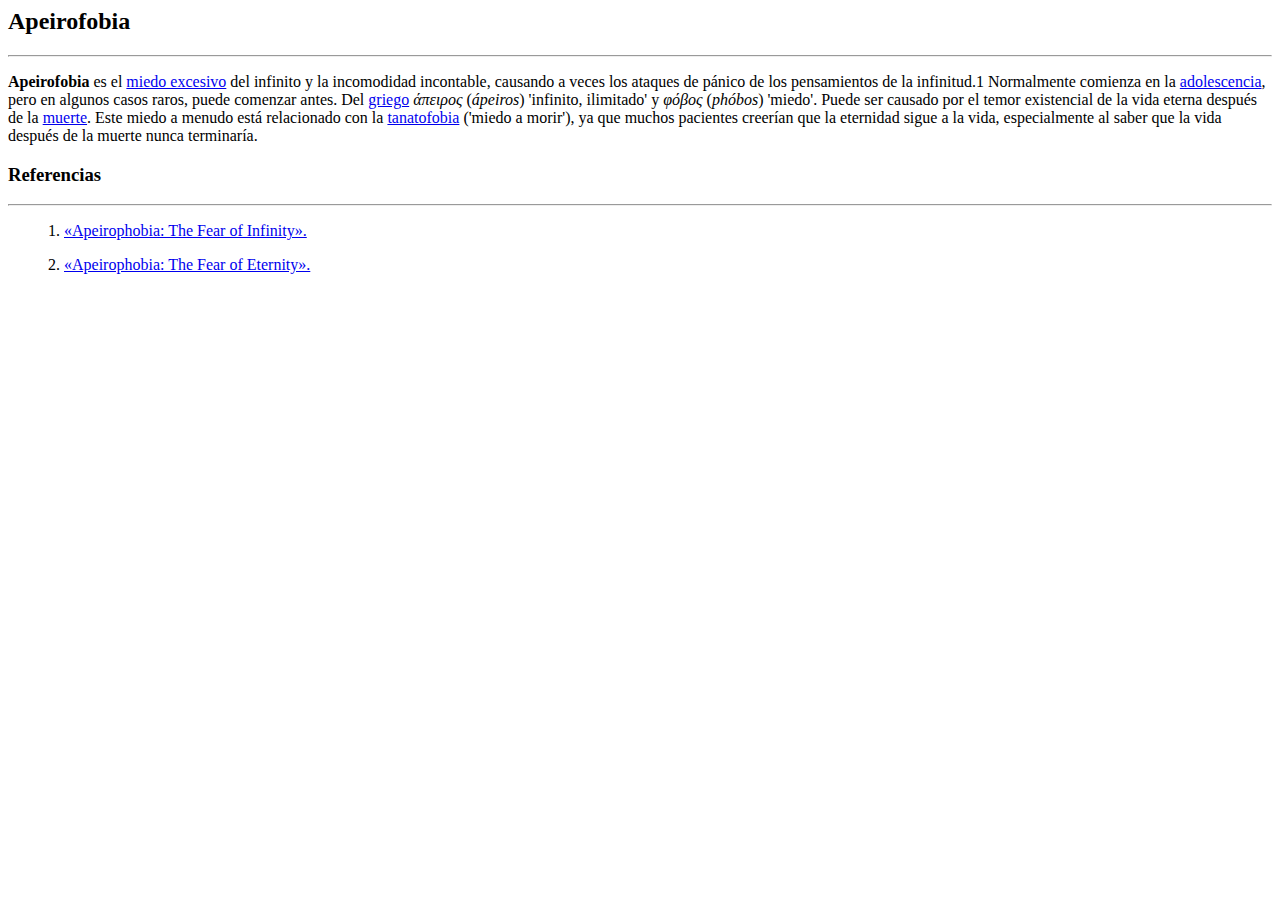
<file: tp-1/index.html>
<html>
    <head>
        <title>Apeirofobia - Wikipedia, la enciclopedia libre</title>
    </head>

       <h2>Apeirofobia</h2>
       <hr>

        <p style=><strong>Apeirofobia</strong> es el <a href="https://es.wikipedia.org/wiki/Fobia">miedo excesivo</a> del infinito y la incomodidad incontable, causando a veces los ataques de pánico de los pensamientos de la infinitud.1 Normalmente comienza en la <a href="https://es.wikipedia.org/wiki/Adolescencia">adolescencia</a>, pero en algunos casos raros, puede comenzar antes. Del <a href="https://es.wikipedia.org/wiki/Idioma_griego">griego</a> <i>άπειρος</i> (<em>ápeiros</em>) 'infinito, ilimitado' y <i>φόβος</i> (<em>phóbos</em>) 'miedo'. Puede ser causado por el temor existencial de la vida eterna después de la <a href="https://es.wikipedia.org/wiki/Muerte">muerte</a>. Este miedo a menudo está relacionado con la <a href="https://es.wikipedia.org/wiki/Tanatofobia">tanatofobia</a> ('miedo a morir'), ya que muchos pacientes creerían que la eternidad sigue a la vida, especialmente al saber que la vida después de la muerte nunca terminaría.</p>

        <h3>Referencias</h3>
        <hr>
        <ol>
            1. <a href="https://exploringyourmind.com/apeirophobia-fear-infinity/">«Apeirophobia: The Fear of Infinity».</a>
        </ol>
        <ol>
            2. <a href="https://www.theatlantic.com/science/archive/2016/09/apeirophobia-the-fear-of-eternity/498368/s">«Apeirophobia: The Fear of Eternity».</a>
        </ol>
</html>
</file>
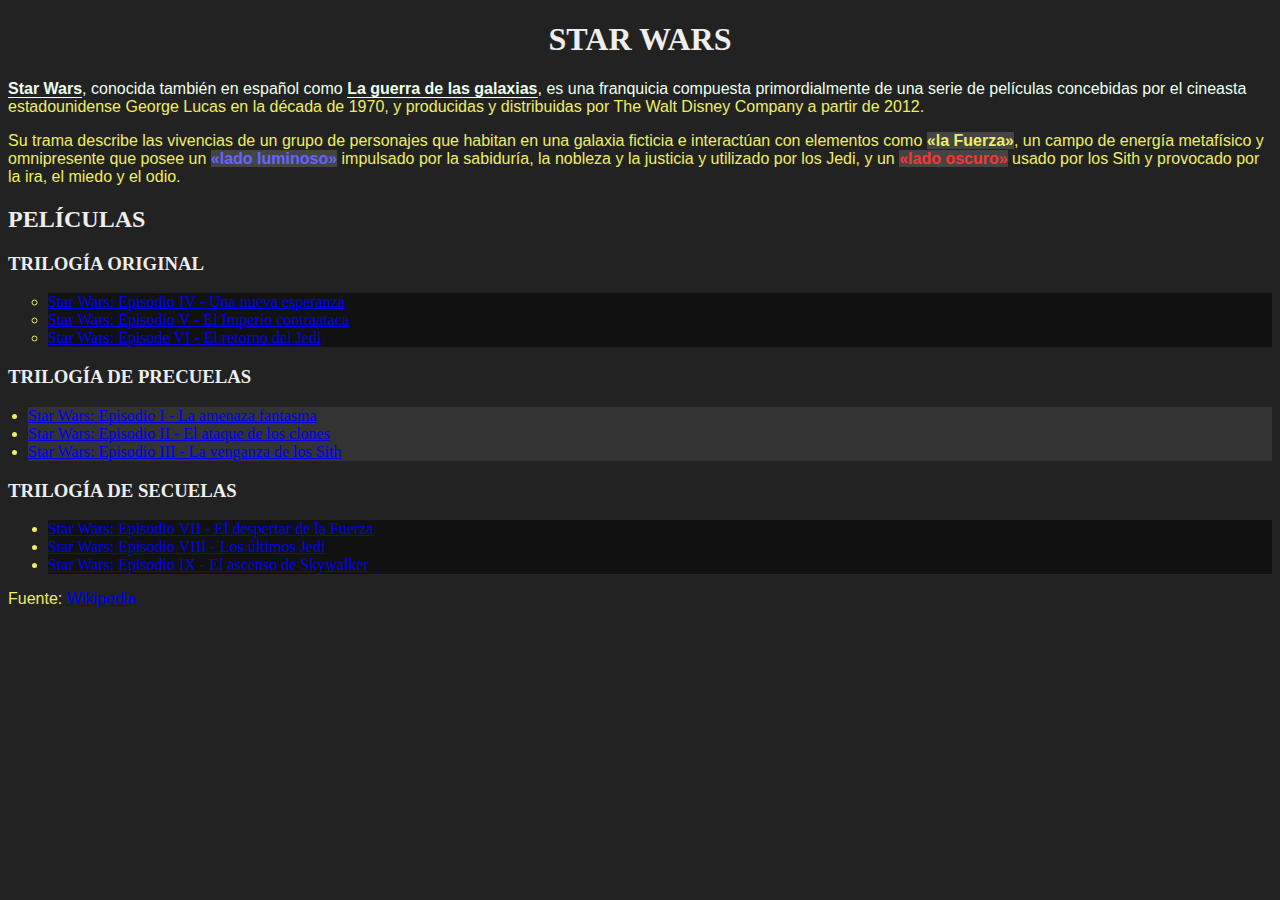
<file: tp-2/index.html>
<!DOCTYPE html>
<html>
<head>
    <meta charset="utf-8">
    <meta name="viewport" content="width=device-width, initial-scale=1">
    <title>TP2 - Selectores CSS</title>
    <link rel="stylesheet" type="text/css" href="style.css">
</head>
<body>
    <h1>Star Wars</h1>
    <p><strong>Star Wars</strong>, conocida también en español como <strong>La guerra de las galaxias</strong>, es una franquicia compuesta primordialmente de una serie de películas concebidas por el cineasta estadounidense George Lucas en la década de 1970, y producidas y distribuidas por <a>The Walt Disney Company</a> a partir de 2012.</p>
    <p>Su trama describe las vivencias de un grupo de personajes que habitan en una galaxia ficticia e interactúan con elementos como <span class="the-force">«la Fuerza»</span>, un campo de energía metafísico y omnipresente que posee un <span class="the-force light-side">«lado luminoso»</span> impulsado por la sabiduría, la nobleza y la justicia y utilizado por los Jedi, y un <span class="the-force dark-side">«lado oscuro»</span> usado por los Sith y provocado por la ira, el miedo y el odio.</p>
    <h2>Películas</h2>
    <h3>Trilogía Original</h3>
    <ul id="og-trilogy" class="movies-list">
        <li><a href="https://es.wikipedia.org/wiki/Star_Wars:_Episodio_IV_-_Una_nueva_esperanza">Star Wars: Episodio IV - Una nueva esperanza</a></li>
        <li><a href="https://es.wikipedia.org/wiki/Star_Wars:_Episodio_V_-_El_Imperio_contraataca">Star Wars: Episodio V - El Imperio contraataca</a></li>
        <li><a href="https://es.wikipedia.org/wiki/Star_Wars:_Episode_VI_-_Return_of_the_Jedi">Star Wars: Episode VI - El retorno del Jedi</a></li>
    </ul>
    <h3>Trilogía de precuelas</h3>
    <ul class="movies-list">
        <li><a href="https://es.wikipedia.org/wiki/Star_Wars:_Episodio_I_-_La_amenaza_fantasma">Star Wars: Episodio I - La amenaza fantasma</a></li>
        <li><a href="https://es.wikipedia.org/wiki/Star_Wars:_Episodio_II_-_El_ataque_de_los_clones">Star Wars: Episodio II - El ataque de los clones</a></li>
        <li><a href="https://es.wikipedia.org/wiki/Star_Wars:_Episodio_III_-_La_venganza_de_los_Sith">Star Wars: Episodio III - La venganza de los Sith</a></li>
    </ul>
    <h3>Trilogía de secuelas</h3>
    <ul class="movies-list">
        <li><a href="https://es.wikipedia.org/wiki/Star_Wars:_Episodio_VII_-_El_despertar_de_la_Fuerza">Star Wars: Episodio VII - El despertar de la Fuerza</a></li>
        <li><a href="https://es.wikipedia.org/wiki/Star_Wars:_Episodio_VIII_-_Los_últimos_Jedi">Star Wars: Episodio VIII - Los últimos Jedi</a></li>
        <li><a href="https://es.wikipedia.org/wiki/Star_Wars:_Episodio_IX_-_El_ascenso_de_Skywalker">Star Wars: Episodio IX - El ascenso de Skywalker</a></li>
    </ul>
    <p>Fuente: <a href="https://es.wikipedia.org/wiki/Star_Wars">Wikipedia</a></p>
</body>
</html>
</file>
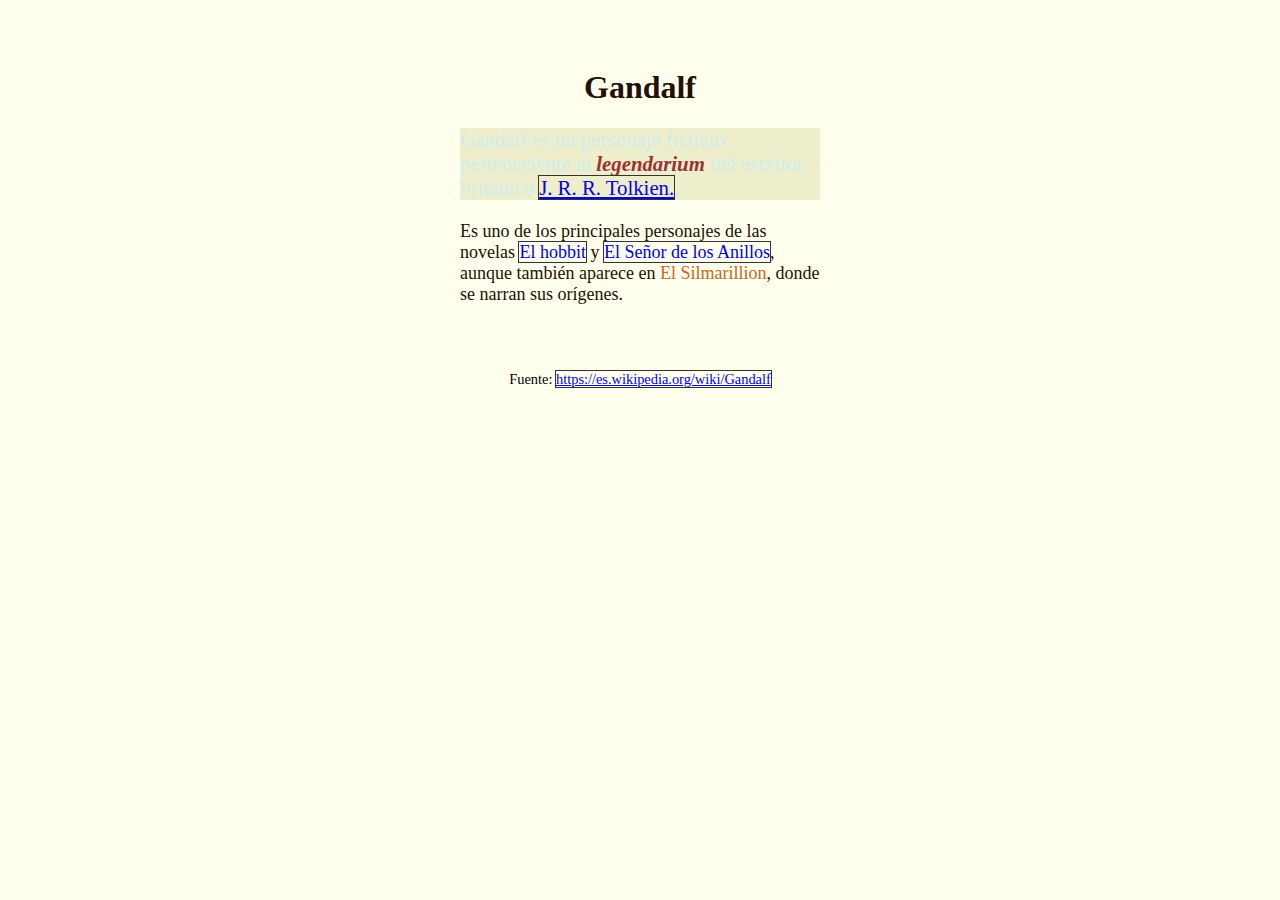
<file: tp-3/index.html>
<!DOCTYPE html>
<html lang="es">
<head>
    <meta charset="utf-8">
    <meta name="viewport" content="width=device-width, initial-scale=1">
    <title>TP3 - Especificidad CSS</title>
    <link rel="stylesheet" type="text/css" href="style.css">
    <style type="text/css">
        body {
            font-size: 18px;
            background-color: #ffe;
            color: #210;
        }

        #contenedor {
            max-width: 40ch;
            margin: 2rem auto;
            padding: 1rem;
        }

        h1 {
            font-size: 2rem;
            text-align: left;
        }

        p {
            font-family: sans-serif;
        }

        #primer-parrafo {
            font-size: 1.3rem;
            background-color: #eec;
        }

        p.importante em {
            font-weight: bold;
            color: #144;
        }

        p.novelas a {
            outline: none;
            text-decoration: none;
        }
        p.novelas a:hover {
            text-decoration: underline;
            background-color: #ccd;
        }

        body p.fuente.parrafo {
            color: #999 !important;
            font-size: 0.9rem;
            opacity: 75%;
            text-align: center;
        }

    </style>
</head>
<body>
    <article id="contenedor">
        <h1 class="titulo">Gandalf</h1>

        <p id="primer-parrafo" class="importante parrafo">
            Gandalf es un personaje ficticio perteneciente al <em>legendarium</em> del escritor británico <a href="https://es.wikipedia.org/wiki/J._R._R._Tolkien">J. R. R. Tolkien.</a>
        </p>

        <p class="novelas parrafo">
            Es uno de los principales personajes de las novelas <a href="https://es.wikipedia.org/wiki/El_hobbit">El hobbit</a> y <a href="https://es.wikipedia.org/wiki/El_Señor_de_los_Anillos">El Señor de los Anillos</a>, aunque también aparece en <span class="complicado" style="color: #622">El Silmarillion</span>, donde se narran sus orígenes.
        </p>
    </article>

    <p class="fuente parrafo">
        Fuente: <a href="https://es.wikipedia.org/wiki/Gandalf">https://es.wikipedia.org/wiki/Gandalf</a>
    </p>
</body>
</html>
</file>
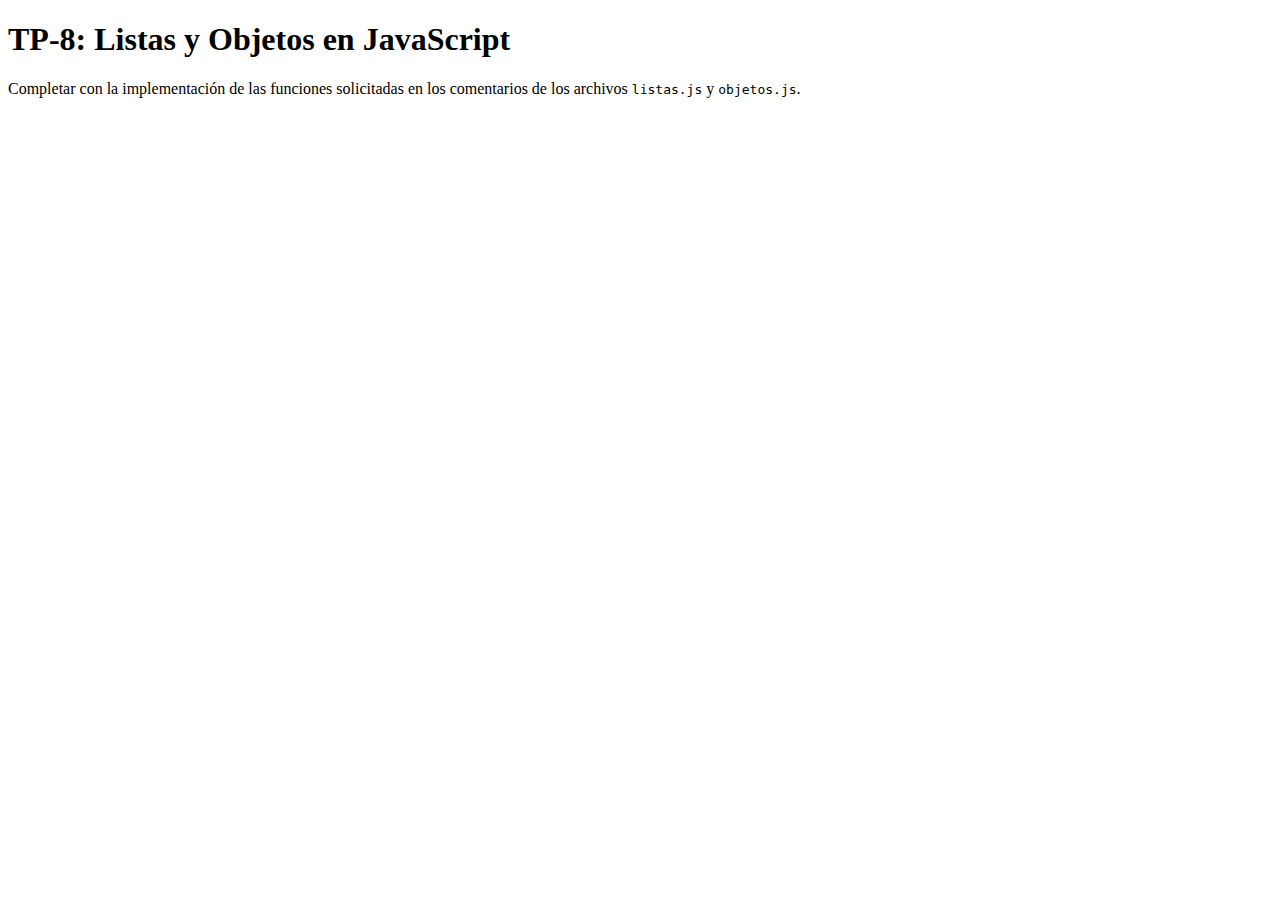
<file: tp-8/index.html>
<!DOCTYPE html>
<html>
<head>
	<meta charset="utf-8">
	<meta name="viewport" content="width=device-width, initial-scale=1">
	<title>TP-8: Listas y Objetos en JavaScript</title>
</head>
<body>
    <h1>TP-8: Listas y Objetos en JavaScript</h1>
    <p>Completar con la implementación de las funciones solicitadas en los comentarios de los archivos <code>listas.js</code> y <code>objetos.js</code>.</p>
    <script src="listas.js"></script>
    <script src="objetos.js"></script>
</body>
</html>
</file>
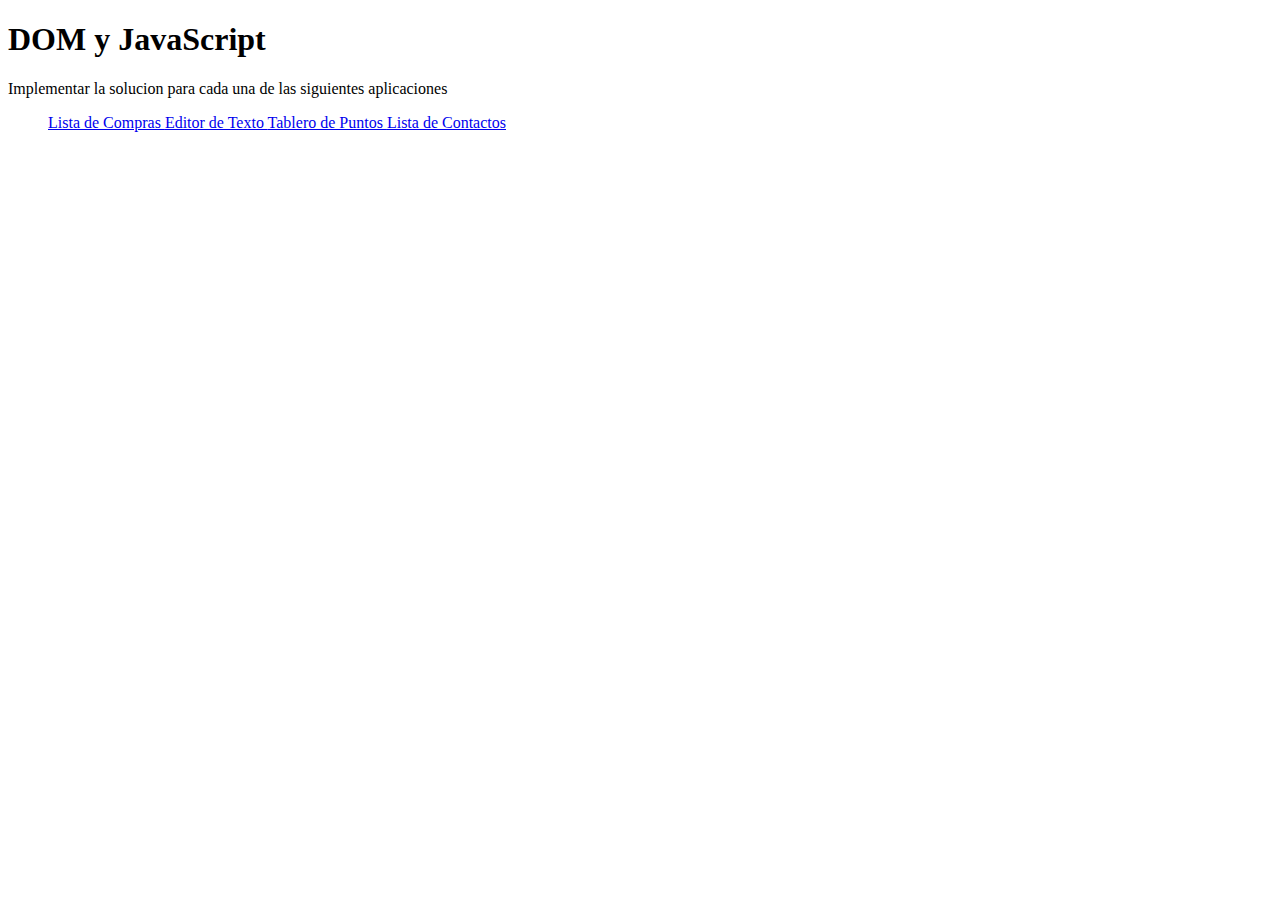
<file: tp-9/index.html>
<!DOCTYPE html>
<html>
<head>
	<meta charset="utf-8">
	<meta name="viewport" content="width=device-width, initial-scale=1">
	<title>Manejo del DOM</title>
    <link href="https://cdn.jsdelivr.net/npm/bootstrap@5.3.1/dist/css/bootstrap.min.css" rel="stylesheet" integrity="sha384-4bw+/aepP/YC94hEpVNVgiZdgIC5+VKNBQNGCHeKRQN+PtmoHDEXuppvnDJzQIu9" crossorigin="anonymous">
</head>
<body>
    <div class="container my-1 my-sm-2 my-md-4 my-lg-5">
        <h1 class="h1">DOM y JavaScript</h1>
        <p class="lead">Implementar la solucion para cada una de las siguientes aplicaciones</p>

        <ul class="list-group">
            <a class="list-group-item list-group-item-action" href="lista-compras.html">
                Lista de Compras
            </a>
            <a class="list-group-item list-group-item-action" href="editor-texto.html">
                Editor de Texto
            </a>
            <a class="list-group-item list-group-item-action" href="tablero-puntos.html">
                Tablero de Puntos
            </a>
            <a class="list-group-item list-group-item-action" href="lista-contactos.html">
                Lista de Contactos
            </a>
        </ul>
    </div>
    <script src="https://cdn.jsdelivr.net/npm/bootstrap@5.3.1/dist/js/bootstrap.bundle.min.js" integrity="sha384-HwwvtgBNo3bZJJLYd8oVXjrBZt8cqVSpeBNS5n7C8IVInixGAoxmnlMuBnhbgrkm" crossorigin="anonymous"></script>
</body>
</html>
</file>
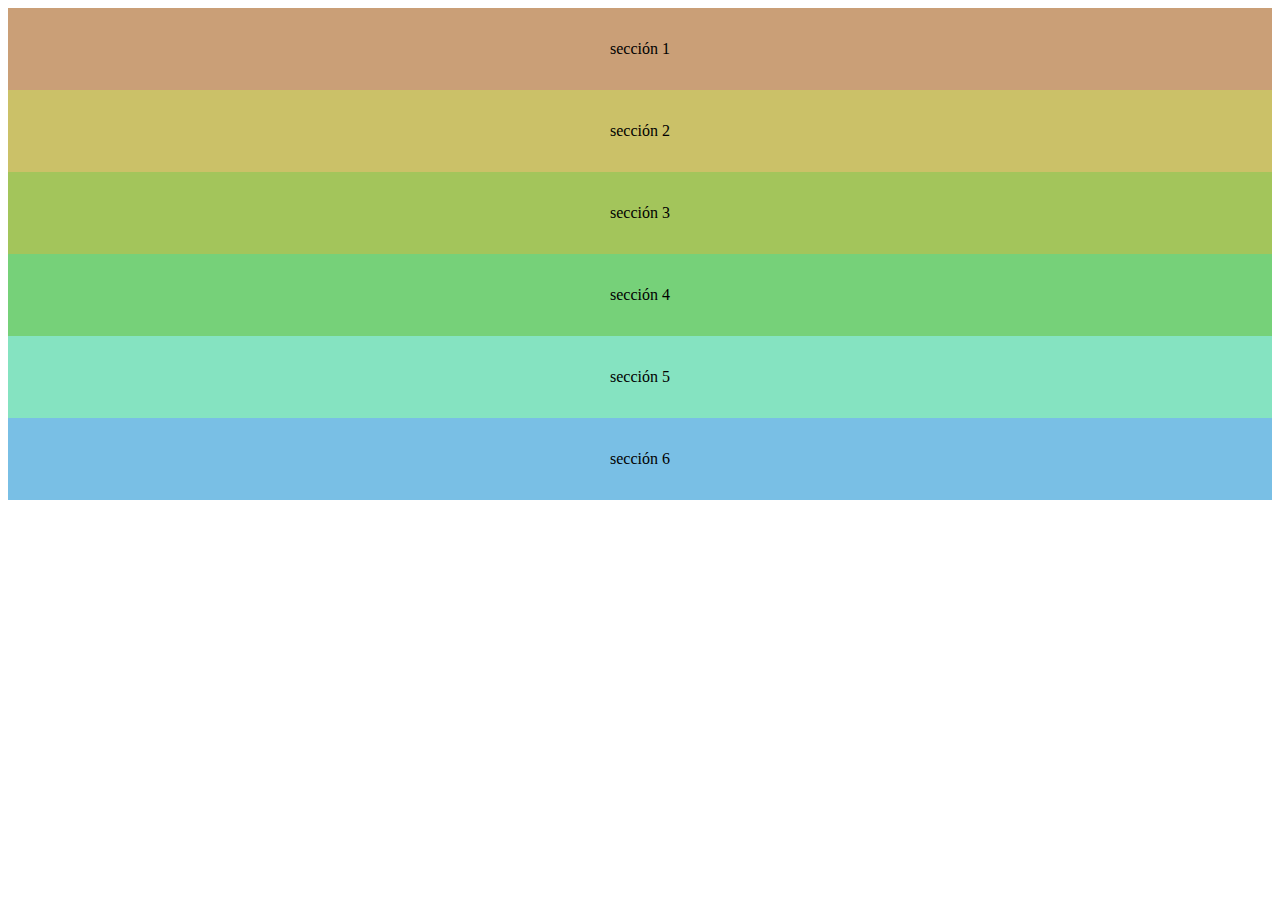
<file: tp-5/layout-1.html>
<!DOCTYPE html>
<html lang="es">
<head>
    <meta charset="UTF-8">
    <meta http-equiv="X-UA-Compatible" content="IE=edge">
    <meta name="viewport" content="width=device-width, initial-scale=1.0">
    <title>Layout N</title>
    <link href="https://cdn.jsdelivr.net/npm/bootstrap@5.3.0/dist/css/bootstrap.min.css" rel="stylesheet" integrity="sha384-9ndCyUaIbzAi2FUVXJi0CjmCapSmO7SnpJef0486qhLnuZ2cdeRhO02iuK6FUUVM" crossorigin="anonymous">
    <style>
        .content {padding: 2em 0.5em; text-align: center;}
        .s1 {background-color: #ca9f77;}
        .s2 {background-color: #cbc168;}
        .s3 {background-color: #a3c55b;}
        .s4 {background-color: #76d179;}
        .s5 {background-color: #85e3c1;}
        .s6 {background-color: #79bfe5;}
    </style>
</head>
<body>
    <div class="container-sm g-0">
        <div class="row g-0">
            <div class="col-12 col-sm-6 col-md-4">
                <div class="content s1">sección 1</div>
            </div>
            <div class="col-12 col-sm-6 col-md-4">
                <div class="content s2">sección 2</div>
            </div>
            <div class="col-12 col-sm-6 col-md-4">
                <div class="content s3">sección 3</div>
            </div>
            <div class="col-12 col-sm-6 col-md-4">
                <div class="content s4">sección 4</div>
            </div>
            <div class="col-12 col-sm-6 col-md-4">
                <div class="content s5">sección 5</div>
            </div>
            <div class="col-12 col-sm-6 col-md-4">
                <div class="content s6">sección 6</div>
            </div>
        </div>
    </div>
    
</body>
<script src="https://cdn.jsdelivr.net/npm/bootstrap@5.3.0/dist/js/bootstrap.bundle.min.js" integrity="sha384-geWF76RCwLtnZ8qwWowPQNguL3RmwHVBC9FhGdlKrxdiJJigb/j/68SIy3Te4Bkz" crossorigin="anonymous"></script>
</html>
</file>
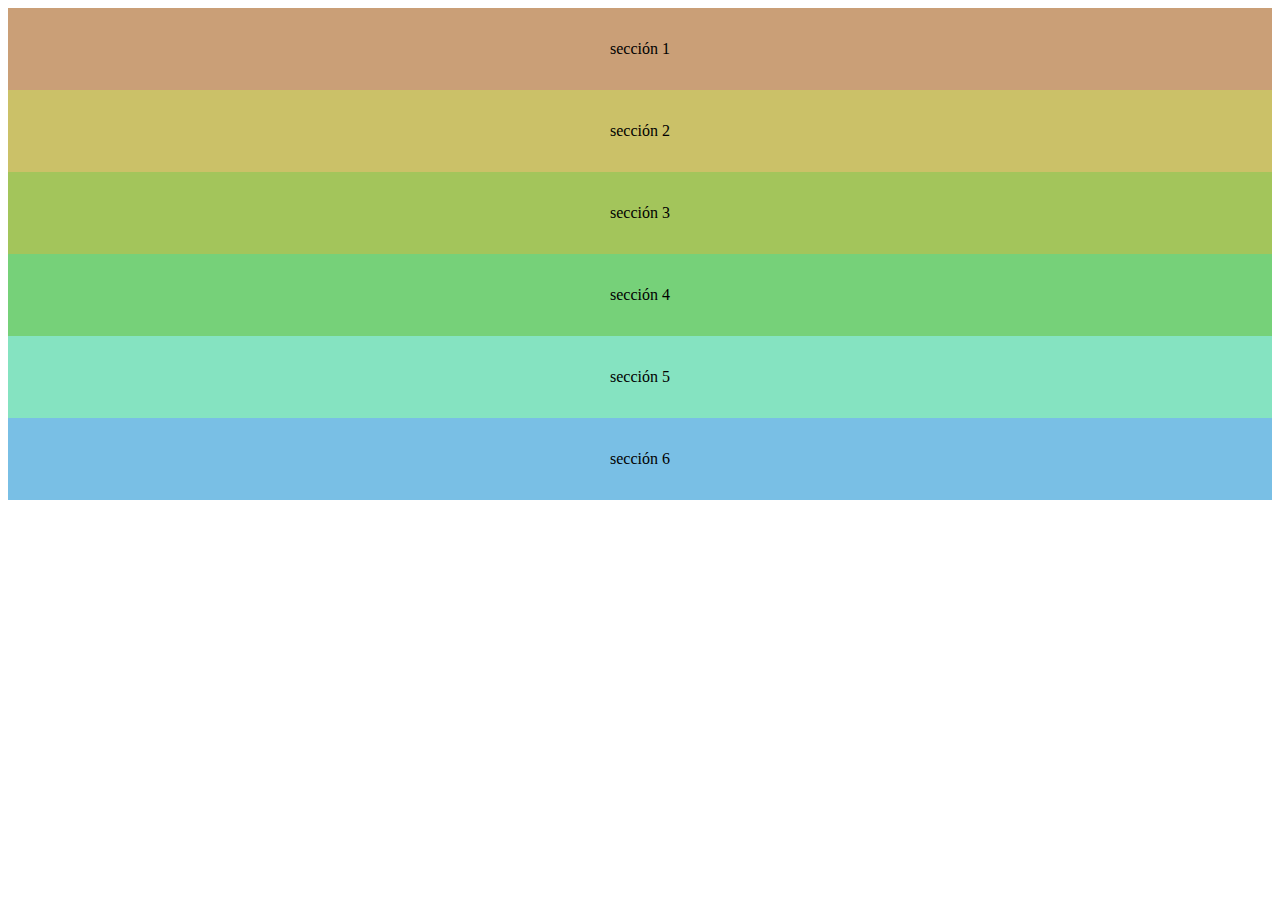
<file: tp-5/layout-2.html>
<!DOCTYPE html>
<html lang="es">
<head>
    <meta charset="UTF-8">
    <meta http-equiv="X-UA-Compatible" content="IE=edge">
    <meta name="viewport" content="width=device-width, initial-scale=1.0">
    <title>Layout N</title>
    <link href="https://cdn.jsdelivr.net/npm/bootstrap@5.3.0/dist/css/bootstrap.min.css" rel="stylesheet" integrity="sha384-9ndCyUaIbzAi2FUVXJi0CjmCapSmO7SnpJef0486qhLnuZ2cdeRhO02iuK6FUUVM" crossorigin="anonymous">
    <style>
        .content {padding: 2em 0.5em; text-align: center;}
        .s1 {background-color: #ca9f77;}
        .s2 {background-color: #cbc168;}
        .s3 {background-color: #a3c55b;}
        .s4 {background-color: #76d179;}
        .s5 {background-color: #85e3c1;}
        .s6 {background-color: #79bfe5;}
    </style>
</head>
<body>
    <div class="container-sm g-0">
        <div class="row g-0">
            <div class="col-sm-6">
                <div class="content s1">sección 1</div>
            </div>
        </div>
        <div class="row g-0">
            <div class="col-12 col-sm-4">
                <div class="content s2">sección 2</div>
            </div>
            <div class="col-12 col-sm-4">
                <div class="content s3">sección 3</div>
            </div>
            <div class="col-12 col-sm-4">
                <div class="content s4">sección 4</div>
            </div>
            <div class="col-6 ">
                <div class="content s5">sección 5</div>
            </div>
            <div class="col-6">
                <div class="content s6">sección 6</div>
            </div>
        </div>
    </div>
</body>
<script src="https://cdn.jsdelivr.net/npm/bootstrap@5.3.0/dist/js/bootstrap.bundle.min.js" integrity="sha384-geWF76RCwLtnZ8qwWowPQNguL3RmwHVBC9FhGdlKrxdiJJigb/j/68SIy3Te4Bkz" crossorigin="anonymous"></script>
</html>
</file>
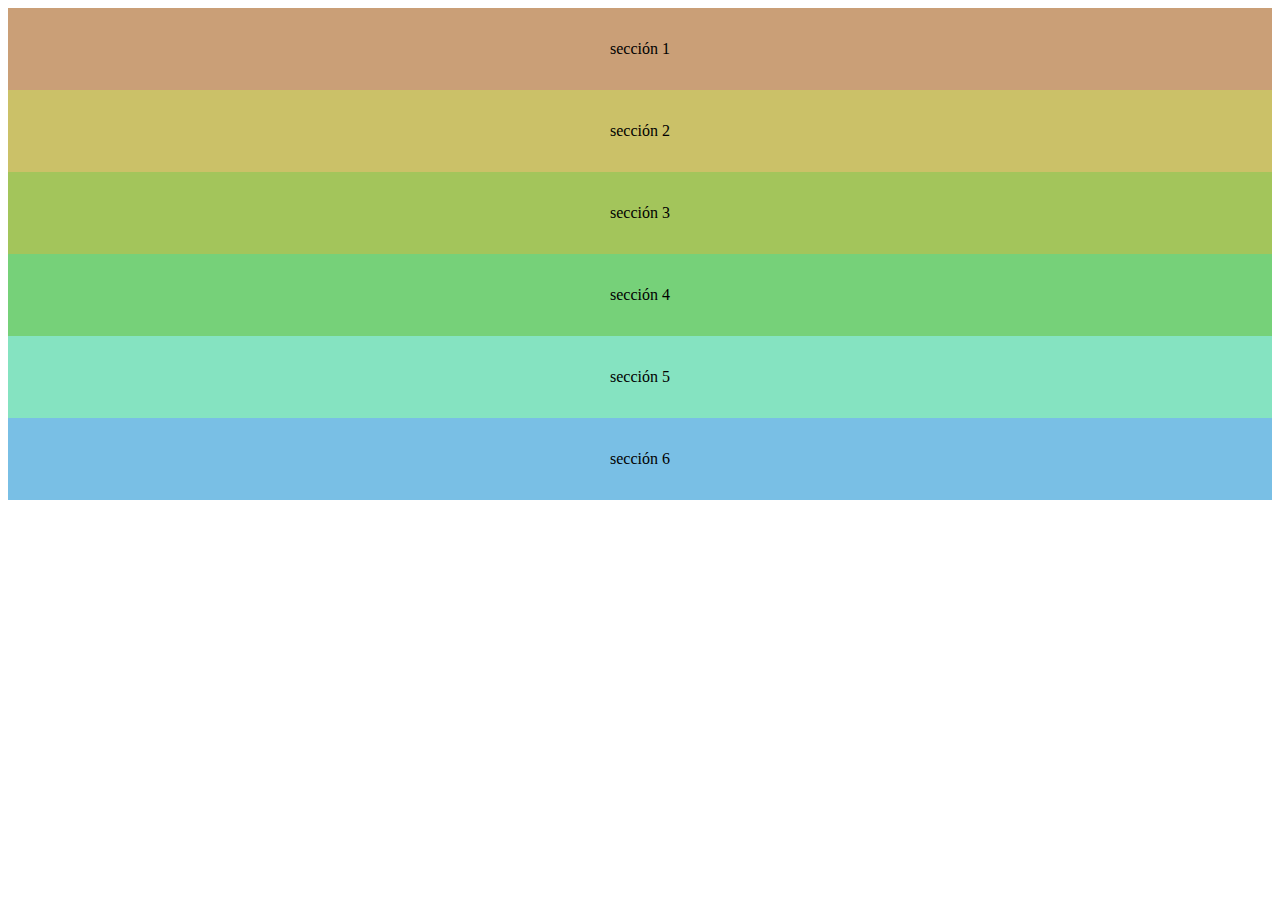
<file: tp-5/layout-3.html>
<!DOCTYPE html>
<html lang="es">
<head>
    <meta charset="UTF-8">
    <meta http-equiv="X-UA-Compatible" content="IE=edge">
    <meta name="viewport" content="width=device-width, initial-scale=1.0">
    <title>Layout N°3</title>
    <link href="https://cdn.jsdelivr.net/npm/bootstrap@5.3.0/dist/css/bootstrap.min.css" rel="stylesheet" integrity="sha384-9ndCyUaIbzAi2FUVXJi0CjmCapSmO7SnpJef0486qhLnuZ2cdeRhO02iuK6FUUVM" crossorigin="anonymous">
    <style>
        .content {padding: 2em 0.5em; text-align: center;}
        .s1 {background-color: #ca9f77;}
        .s2 {background-color: #cbc168;}
        .s3 {background-color: #a3c55b;}
        .s4 {background-color: #76d179;}
        .s5 {background-color: #85e3c1;}
        .s6 {background-color: #79bfe5;}
    </style>
</head>
<body>
    <div class="container-sm g-0">
        <div class="row g-0">
            <div class="col-12 order-0 col-md-8 offset-md-2 order-lg-0 ">
                <div class="content s1">sección 1</div>
            </div>
        </div>
        <div class="row g-0">
            <div class="col-12 order-3 col-sm-4 order-lg-1 col-lg-3">
                <div class="content s2">sección 2</div>
            </div>
            <div class="col-12 order-2 col-sm-4 order-lg-2 col-lg-6">
                <div class="content s3">sección 3</div>
            </div>
            <div class="col-12 order-1 col-sm-4 order-lg-3 col-lg-3">
                <div class="content s4">sección 4</div>
            </div>
            <div class="col-12 order-4 d-none d-sm-block  col-sm-6  order-lg-5 col-lg-3 offset-lg-6">
                <div class="content s5">sección 5</div>
            </div>
            <div class="col order-5 col-sm-6  order-lg-4 col-lg-3">
                <div class="content s6">sección 6</div>
            </div>
        </div>
    </div>
    <script src="https://cdn.jsdelivr.net/npm/bootstrap@5.3.0/dist/js/bootstrap.bundle.min.js" integrity="sha384-geWF76RCwLtnZ8qwWowPQNguL3RmwHVBC9FhGdlKrxdiJJigb/j/68SIy3Te4Bkz" crossorigin="anonymous"></script>
</body>
</html>
</file>
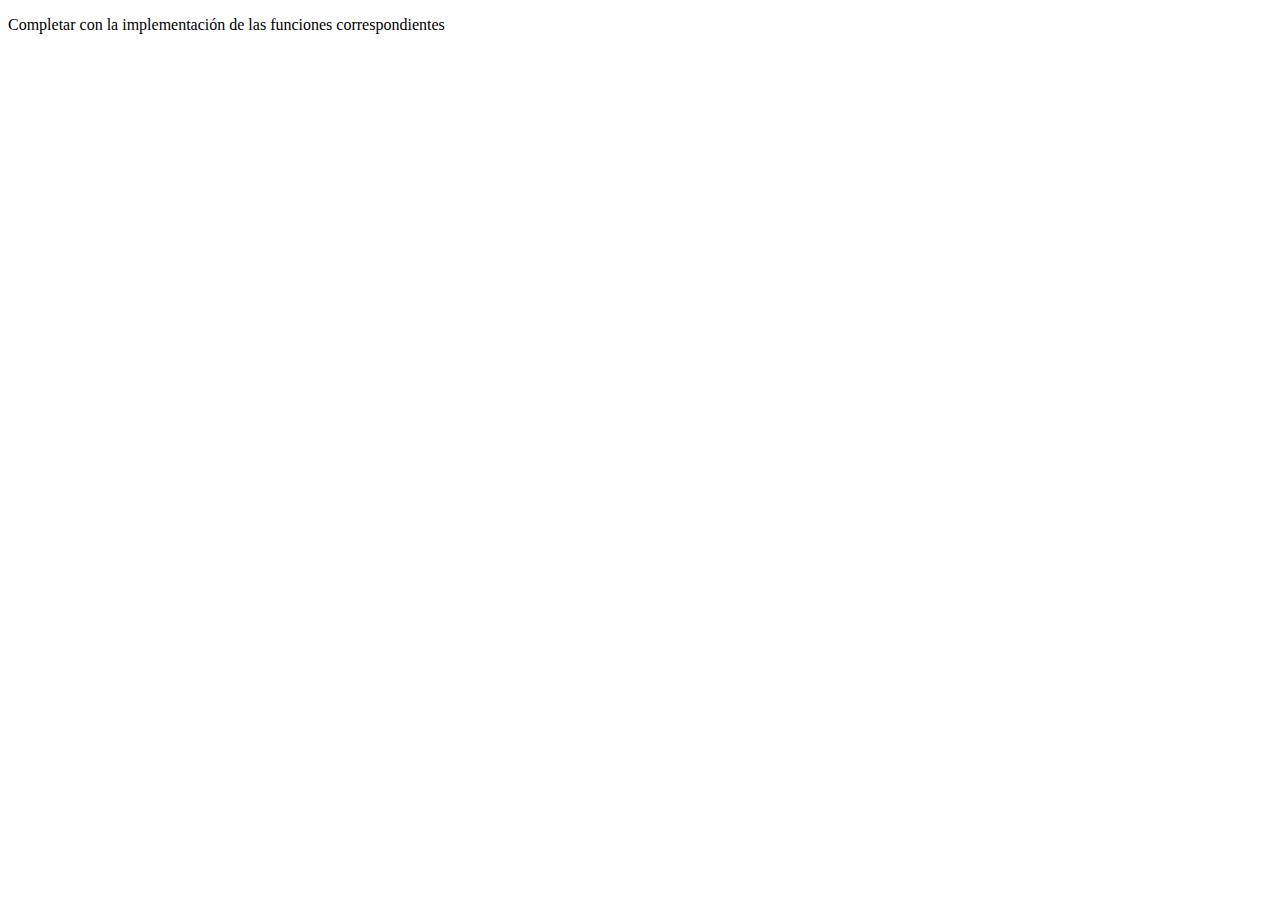
<file: tp-7/index.html.html>
<!DOCTYPE html>
<html>
<head>
	<meta charset="utf-8">
	<meta name="viewport" content="width=device-width, initial-scale=1">
	<title>TP-7: Funciones</title>
</head>
<body>
<p>Completar con la implementación de las funciones correspondientes</p>
<script type="text/javascript">
// Numeros

// Implementar una función "suma" que retorne la suma de 2 numeros
// ejemplo: suma(2,3) retorna 5

//function suma(num1, num2) {
    //return num1 + num2;
//}

var suma= function (num1, num2){
    return num1 + num2;
} 

console.log("suma(2,3): ", suma(2,3))


// Implementar una función "elevarAlCubo" que eleve al cubo un numero
// ejemplo: elevarAlCubo(3) retorna 27

//function elevarAlCubo(num1){
	//return num1 * num1 * num1;
//}

var elevarAlCubo = (num1) => {
    return num1 * num1 * num1;
}

console.log("elevarAlCubo(3): ", elevarAlCubo(3))


// Implementar una función "restoDivisionEntera" para devolver el resto de una división entera entre un dividendo y un divisor
// ejemplo: restoDivisionEntera(3,2) retorna 1

function restoDivisionEntera(num1, num2){
	return num1 % num2;
}

console.log("restoDivisionEntera(3,2): ", restoDivisionEntera(3,2))


// Implementar una función "numeroPi" para devolver el numero PI
// ejemplo: numeroPi() retorna 3,14...

function numeroPi(){
	return Math.PI;
}

   console.log("numeroPi(): ", numeroPi())


// Implementar una función "numeroRandom" para devolver un número random / aleatorio
// ejemplo: numeroRandom() retorna 0,123...

function numeroRandom(){
	return Math.random();
}

console.log("numeroRandom(): ", numeroRandom())


// Implementar una función "mejorNumeroRandom" para devolver un número random entre 2 valores recibidos como parámetros
// ejemplo: mejorNumeroRandom(1,6) retorna 3

function mejorNumeroRandom(min, max){
	return Math.random() * (max - min) + min;
}

console.log("mejorNumeroRandom(1,6): ", mejorNumeroRandom(1,6))


// Cadenas de Caracteres

// Implementar una función "transformarMayuscula" que transforme a mayúscula la palabra recibida como parámetro
// ejemplo: transformarMayuscula("Plataformas Móviles") retorna "PLATAFORMAS MÓVILES"

function transformarMayuscula(messi) {
  return messi.toUpperCase();
}


console.log("transformarMayuscula(\"messi\"): ", transformarMayuscula("messi"))


// Implementar una función "primeraLetra" que nos devuelva la inicial de la palabra recibida como parámetro
// ejemplo: primeraLetra("Plataformas") retorna "P"

function primeraLetra(palabra) {
  return palabra.charAt(0);
}


console.log("primeraLetra(\"goku\"): ", primeraLetra("goku"))


// Implementar una función "ultimaLetra" que nos devuelva la letra final la palabra recibida como parámetro
// ejemplo: ultimaLetra("Plataformas") retorna "s"

function ultimaLetra(palabra) {
  
  if (!palabra || palabra.length === 0) {
    return null;
  }

  
  const ultimaLetra = palabra.charAt(palabra.length - 1);

  return ultimaLetra;
}


console.log("ultimaLetra(\"goku\"): ", ultimaLetra("goku"))


// Implementar una función "primeraLetraMayuscula" que devuelve la palabra original con su primera letra en mayúscula
// ejemplo: primeraLetraMayuscula("plataformas") retorna "Plataformas"

function primeraLetraMayuscula(palabra) {
  
  if (!palabra || palabra.length === 0) {
    return palabra;
  }

  const palabraMayuscula = palabra.charAt(0).toUpperCase() + palabra.slice(1).toLowerCase();

  return palabraMayuscula;
}


console.log("primeraLetraMayuscula(\"river\"): ", primeraLetraMayuscula("river"))

// Implementar una función "palabraAListaDeLetras" que dada una palabra me retorne un listado de sus letras
// ejemplo: palabraAListaDeLetras("hola") retorna ['h', 'o', 'l', 'a'];

function palabraAListaDeLetras(palabra) {
  
  if (!palabra || palabra.length === 0) {
    return [];
  }

  const listaDeLetras = palabra.split('');

  return listaDeLetras;
}


console.log("palabraAListaDeLetras(\"dragonball\"): ", palabraAListaDeLetras("dragonball"))

// Implementar una función "listaDeLetrasAPalabra" que dado un listado de letras, devuelva una palabra
// ejemplo: listadoDeLetrasAPalabra(["h", "o", "l", "a"]) retorna "hola";

function listadoDeLetrasAPalabra(unir){
    return unir.join('');
}
console.log("listadoDeLetrasAPalabra([\"h\", \"o\", \"l\", \"a\"]): ", listadoDeLetrasAPalabra(["h", "o", "l", "a"]))



// Implementar una función "palabraInvertida" que devuelva la palabra invertida
// ejemplo: palabraInvertida("hola") retorna "aloh";

function palabraInvertida(orden){
    return orden.split("").reverse().join('')
}


console.log("palabraInvertida(\"hola\"): ", palabraInvertida("hola"))

</script>
</body>
</html>
</file>
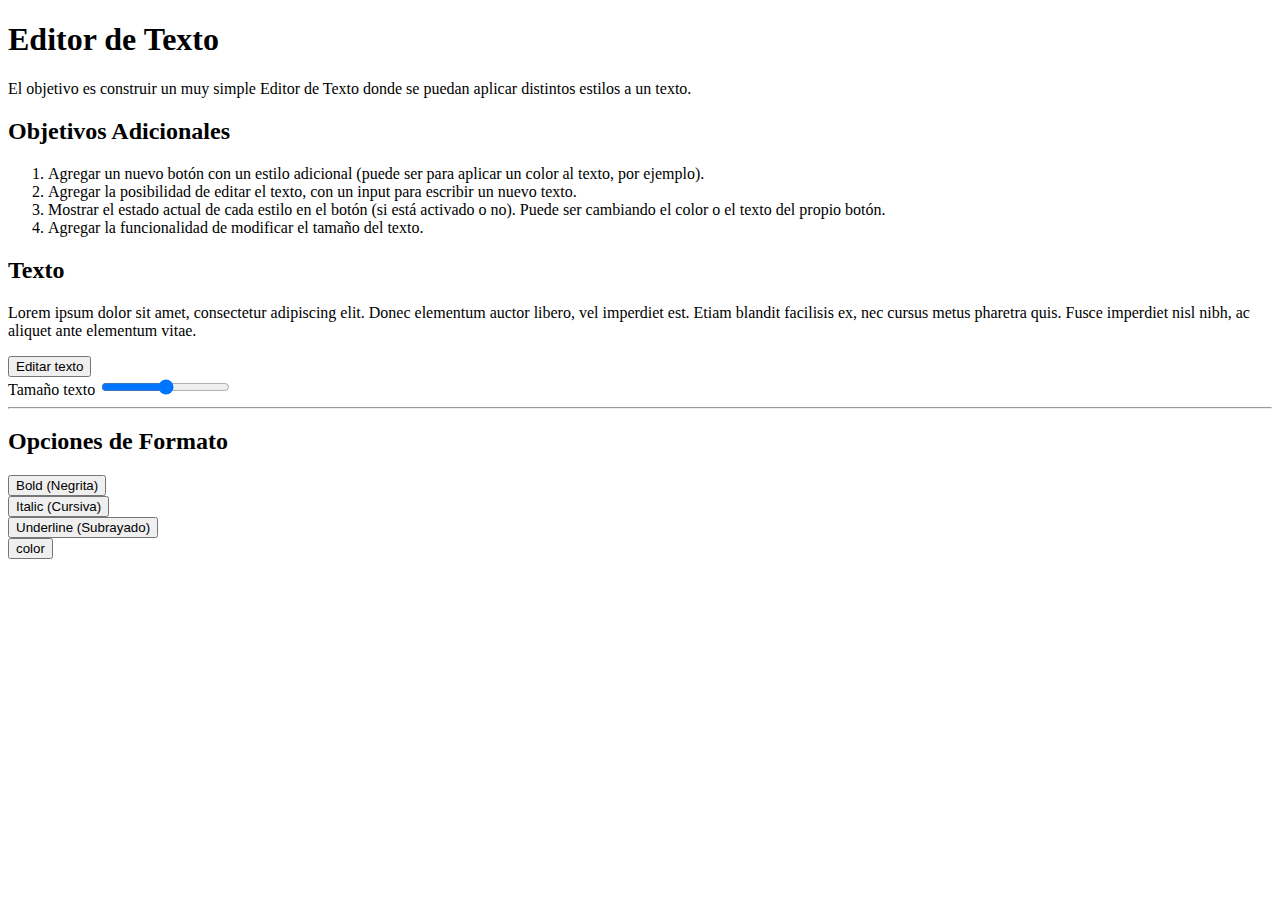
<file: tp-9/editor-texto.html>
<!DOCTYPE html>
<html>
<head>
	<meta charset="utf-8">
	<meta name="viewport" content="width=device-width, initial-scale=1">
	<title>Editor de Texto</title>
    <link href="https://cdn.jsdelivr.net/npm/bootstrap@5.3.1/dist/css/bootstrap.min.css" rel="stylesheet" integrity="sha384-4bw+/aepP/YC94hEpVNVgiZdgIC5+VKNBQNGCHeKRQN+PtmoHDEXuppvnDJzQIu9" crossorigin="anonymous">
    <style type="text/css">
        .bold {
            font-weight: bold;
        }
    </style>
</head>
<body>

    <div class="container my-1 my-sm-2 my-md-4 my-lg-5">
        <h1>Editor de Texto</h1>
        <p class="lead">El objetivo es construir un muy simple Editor de Texto donde se puedan aplicar distintos estilos a un texto.</p>
        <h2 class="h3">Objetivos Adicionales</h2>
        <ol>
            <li>Agregar un nuevo botón con un estilo adicional (puede ser para aplicar un color al texto, por ejemplo).</li>
            <li>Agregar la posibilidad de editar el texto, con un input para escribir un nuevo texto.</li>
            <li>Mostrar el estado actual de cada estilo en el botón (si está activado o no). Puede ser cambiando el color o el texto del propio botón.</li>
            <li>Agregar la funcionalidad de modificar el tamaño del texto.</li>
        </ol>

        <div class="card">
            <div class="card-body">
                <h2>Texto</h2>

                <p class="texto" id="texto">Lorem ipsum dolor sit amet, consectetur adipiscing elit. Donec elementum auctor libero, vel imperdiet est. Etiam blandit facilisis ex, nec cursus metus pharetra quis. Fusce imperdiet nisl nibh, ac aliquet ante elementum vitae.</p>

                <button id="btn-edit" class="btn d-block w-100 btn-secondary" data-funcion="edit">
                            Editar texto
                        </button>

                <div class="col-12 col-md-6 my-1">
                    <label for="tamano-texto" class="form-label">Tamaño texto</label>
                    <input type="range"min="10" max="20" class="form-range" id="tamano-texto">
                </div>        

                <hr class="hr">

                <h2>Opciones de Formato</h2>
                <div class="row">
                    <div class="col-12 col-md-4 my-1">
                        <button id="btn-negrita" class="btn d-block w-100 btn-primary" data-funcion="negrita">
                            Bold (Negrita)
                        </button>
                    </div>
                    <div class="col-12 col-md-4 my-1">
                        <button id="btn-cursiva" class="btn d-block w-100 btn-primary" data-funcion="cursiva">
                            Italic (Cursiva)
                        </button>
                    </div>
                    <div class="col-12 col-md-4 my-1">
                        <button id="btn-subrayado" class="btn d-block w-100 btn-primary" data-funcion="subrayado">
                            Underline (Subrayado)
                        </button>
                    </div>
                        <button id="color-button" class="btn d-block w-100 btn-primary" data-funcion="color">
                            color
                        </button>
                    </div>    
                </div>
            </div>
        </div>
    </div>

    <script src="https://cdn.jsdelivr.net/npm/bootstrap@5.3.1/dist/js/bootstrap.bundle.min.js" integrity="sha384-HwwvtgBNo3bZJJLYd8oVXjrBZt8cqVSpeBNS5n7C8IVInixGAoxmnlMuBnhbgrkm" crossorigin="anonymous"></script>
    <script type="text/javascript">
        /**
         * funcionNegrita()
         * esta función se va a llamar cuando el usuario selecciona la opción Bold (negrita).
         */
        function funcionNegrita() {
            // su implementación
            let elemento = document.querySelector("#texto"); 
            elemento.classList.toggle("fw-bold");

            document.getElementById('btn-negrita').classList.toggle('btn-danger');
            
        }

        /**
         * funcionCursiva()
         * esta función se va a llamar cuando el usuario selecciona la opción Bold (negrita).
         */
        function funcionCursiva() {
            // su implementación
            let elemento = document.querySelector("#texto"); 
            elemento.classList.toggle("fst-italic");

            document.getElementById('btn-cursiva').classList.toggle('btn-danger');
        }

        /**
         * funcionSubrayado()
         * esta función se va a llamar cuando el usuario selecciona la opción Bold (negrita).
         */
        function funcionSubrayado() {
            // su implementación
            let elemento = document.querySelector("#texto"); 
            elemento.classList.toggle("text-decoration-underline");

            document.getElementById('btn-subrayado').classList.toggle('btn-danger');
        }

        function funcionColorTexto() {
    
        let elemento = document.querySelector("#texto"); 
        let colorAleatorio = '#' + Math.floor(Math.random()*16777215).toString(16);
        elemento.style.color = colorAleatorio;

        document.getElementById('color-button').classList.toggle('btn-danger');

        }

        function funcionEditarTexto(e){

            let editar = prompt("Por favor, ingresa tu texto:");
            let parrafo=document.getElementById('texto');
            parrafo.innerText=editar;

            document.getElementById('btn-edit').classList.toggle('btn-danger');
            
        }

         function funcionTamañoTexto() {
            const valorInput = document.querySelector("#tamano-texto").value;
            const elementoTexto = document.querySelector("#texto");
            elementoTexto.style.fontSize = valorInput + "px";
        }



            function handlerBoton(e) {
            const funcionBoton = e.target.dataset.funcion;
            switch (funcionBoton) {
                case 'negrita':
                    funcionNegrita();
                    break;
                case 'cursiva':
                    funcionCursiva();
                    break;
                case 'subrayado':
                    funcionSubrayado();
                    break;
                case 'color':
                    funcionColorTexto();
                    break;  
                case 'edit':
                    funcionEditarTexto();
                    break;      
                 
            }
        }
        document.querySelectorAll('button.btn').forEach(e => e.addEventListener('click', handlerBoton));
        document.querySelector("#tamano-texto").addEventListener("change",funcionTamañoTexto);
    </script>
</body>
</html>
</file>
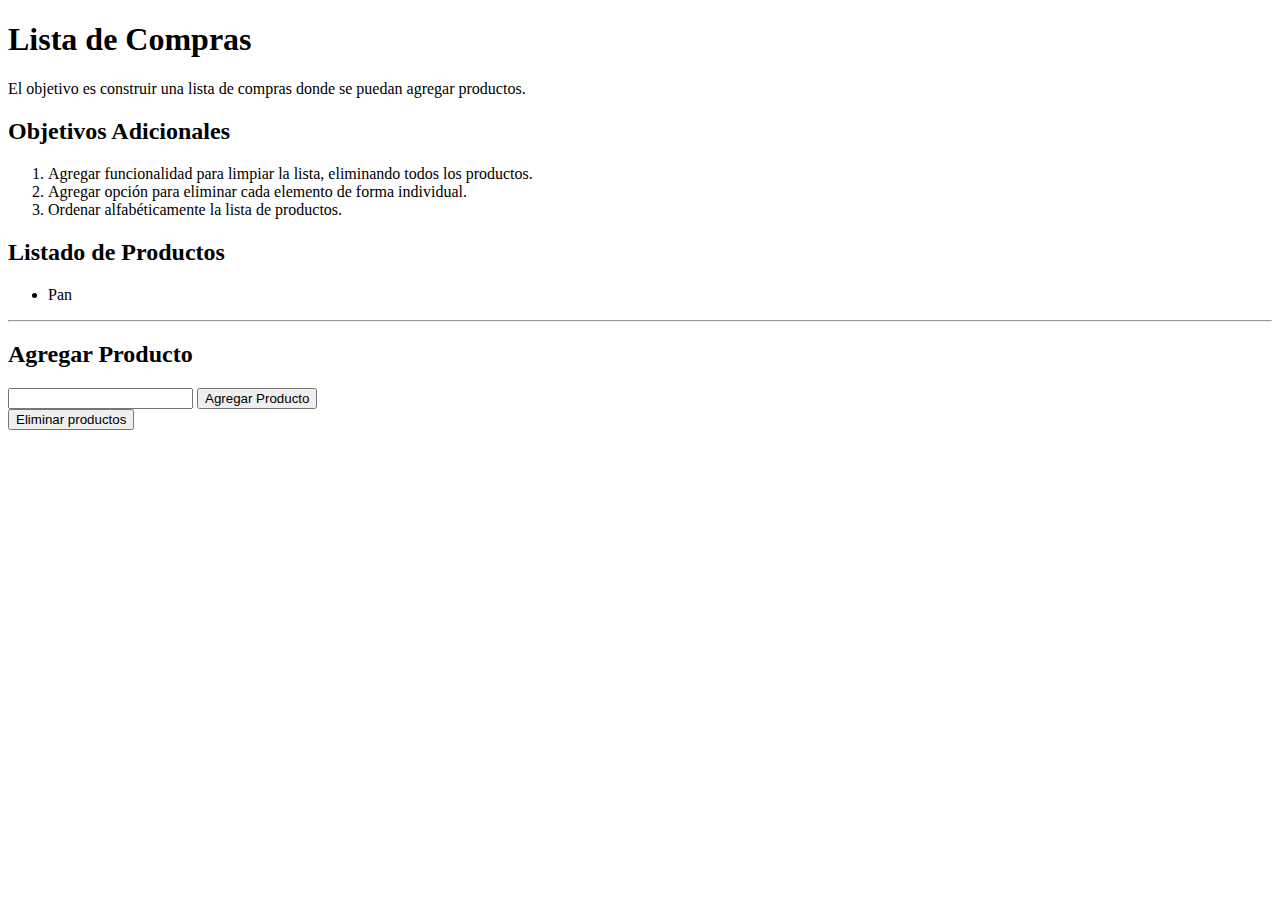
<file: tp-9/lista-compras.html>
<!DOCTYPE html>
<html>
<head>
	<meta charset="utf-8">
	<meta name="viewport" content="width=device-width, initial-scale=1">
	<title>Lista de Compras</title>
    <link href="https://cdn.jsdelivr.net/npm/bootstrap@5.3.1/dist/css/bootstrap.min.css" rel="stylesheet" integrity="sha384-4bw+/aepP/YC94hEpVNVgiZdgIC5+VKNBQNGCHeKRQN+PtmoHDEXuppvnDJzQIu9" crossorigin="anonymous">
</head>
<body>

    <div class="container my-1 my-sm-2 my-md-4 my-lg-5">
        <h1>Lista de Compras</h1>
        <p class="lead">El objetivo es construir una lista de compras donde se puedan agregar productos.</p>
        <h2 class="h3">Objetivos Adicionales</h2>
        <ol>
            <li>Agregar funcionalidad para limpiar la lista, eliminando todos los productos.</li>
            <li>Agregar opción para eliminar cada elemento de forma individual.</li>
            <li>Ordenar alfabéticamente la lista de productos.</li>
        </ol>

        <div class="card">
            <div class="card-body">
                <h2>Listado de Productos</h2>
                <ul id="lista-productos">
                    <li>Pan</li>
                </ul>

                <hr class="hr">

                <h2>Agregar Producto</h2>
                <form id="form-producto">
                    <div class="input-group mb-3">
                        <input type="text" class="form-control" aria-label="Nombre del Producto">
                        <button class="btn btn-primary" type="submit">Agregar Producto</button>
                    </div>
                </form>
                <button class="btn btn-primary" type="button" onclick="eliminarElementos()">Eliminar productos</button>
            </div>
        </div>
    </div>

    <script src="https://cdn.jsdelivr.net/npm/bootstrap@5.3.1/dist/js/bootstrap.bundle.min.js" integrity="sha384-HwwvtgBNo3bZJJLYd8oVXjrBZt8cqVSpeBNS5n7C8IVInixGAoxmnlMuBnhbgrkm" crossorigin="anonymous"></script>
    <script type="text/javascript">
        /**
         * agregarProducto()
         * esta función se va a llamar cuando el usuario envía el formulario con el nombre del producto para agregar.
         */
        function agregarProducto(nombreProducto) {

            let nuevoli = document.createElement('li');
            nuevoli.innerText = nombreProducto;

            let elementoBoton = document.createElement('button');
            elementoBoton.innerText = "borrar";
            nuevoli.append(elementoBoton);


            document.querySelector("#lista-productos").append(nuevoli);

            elementoBoton.addEventListener("click", funcioneleminar);

            ordenarlista();
        }

        function eliminarElementos() {

             let listaDeElementos = document.querySelectorAll("#lista-productos li");


            for(let i = 0; i < listaDeElementos.length; i++ ){

                listaDeElementos[i].remove();


            } 
        }

        function funcioneleminar(evento){
            let elementoBoton = evento.target;
            let elementoLi = elementoBoton.parentElement;
            elementoLi.remove();


        }

        function ordenarlista() {
            let resultadoQSA = document.querySelectorAll("#lista-productos li");

            let lista = Array.from(resultadoQSA);

            lista.sort((a,b) => {
                return a.innerText.localeCompare(b.innerText);
                
            });

            lista.forEach((e) => {
                
                document.querySelector("#lista-productos").append(e);
            })  
        }

        function handlerFormulario(e) {
            e.preventDefault();
            const input = e.target.querySelector('input');
            const nombreProducto = input.value;
            input.value = "";
            agregarProducto(nombreProducto);
        }

        document.querySelector('form').addEventListener('submit', handlerFormulario);
    </script>
</body>
</html>
</file>
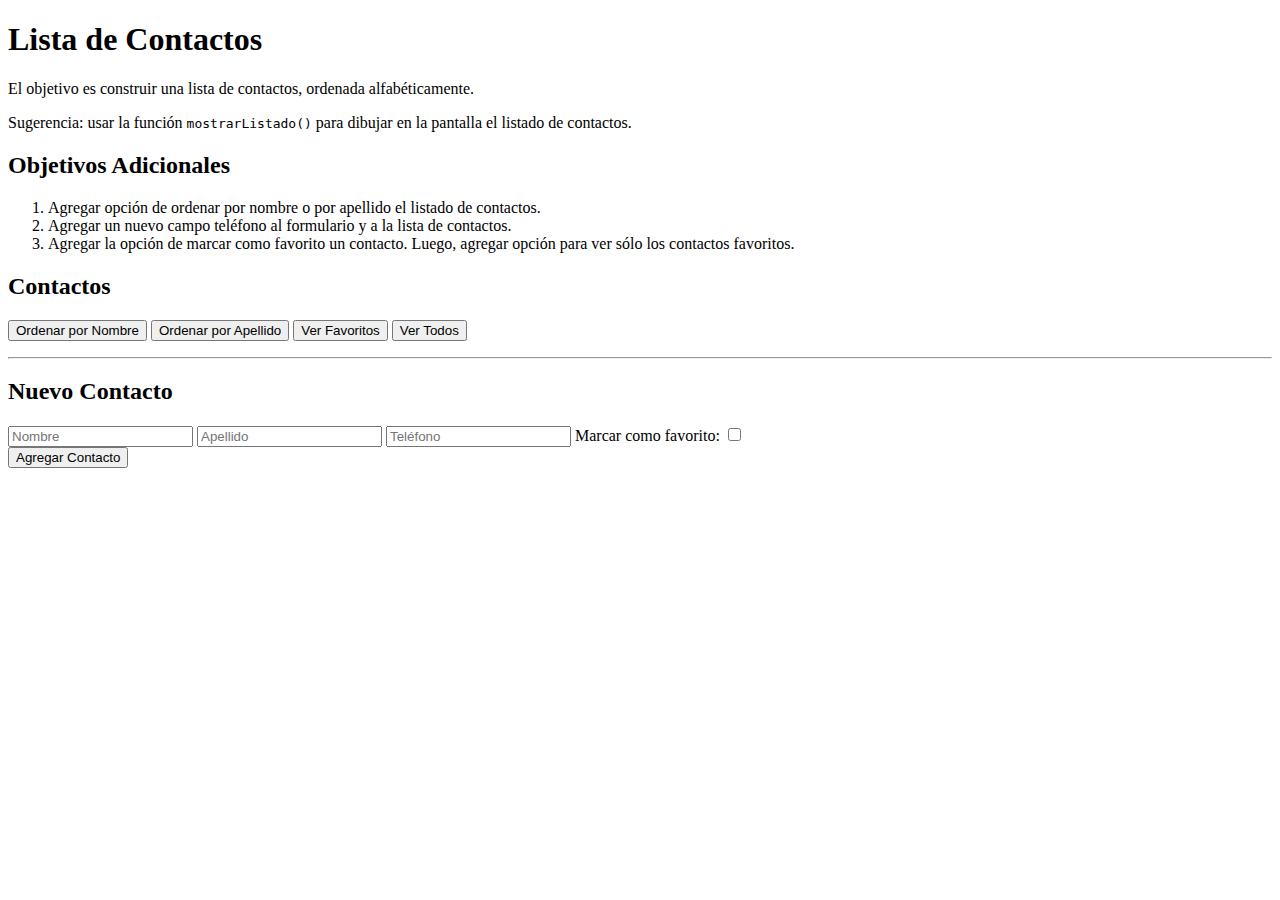
<file: tp-9/lista-contactos.html>
<!DOCTYPE html>
<html>
<head>
    <meta charset="utf-8">
    <meta name="viewport" content="width=device-width, initial-scale=1">
    <title>Lista de Contactos</title>
    <link href="https://cdn.jsdelivr.net/npm/bootstrap@5.3.1/dist/css/bootstrap.min.css" rel="stylesheet" integrity="sha384-4bw+/aepP/YC94hEpVNVgiZdgIC5+VKNBQNGCHeKRQN+PtmoHDEXuppvnDJzQIu9" crossorigin="anonymous">
</head>
<body>

<div class="container my-1 my-sm-2 my-md-4 my-lg-5">
    <h1>Lista de Contactos</h1>
    <p class="lead">El objetivo es construir una lista de contactos, ordenada alfabéticamente.</p>
    <p>Sugerencia: usar la función <code>mostrarListado()</code> para dibujar en la pantalla el listado de contactos.</p>
    <h2 class="h3">Objetivos Adicionales</h2>
    <ol>
        <li>Agregar opción de ordenar por nombre o por apellido el listado de contactos.</li>
        <li>Agregar un nuevo campo teléfono al formulario y a la lista de contactos.</li>
        <li>Agregar la opción de marcar como favorito un contacto. Luego, agregar opción para ver sólo los contactos favoritos.</li>
    </ol>

    <div class="card">
        <div class="card-body">
            <h2>Contactos</h2>

            <!-- Agregar botones para ordenar y filtrar -->
            <div class="mb-3">
                <button class="btn btn-primary" id="ordenar-nombre">Ordenar por Nombre</button>
                
                <button class="btn btn-primary" id="ordenar-apellido">Ordenar por Apellido</button>
                
                <button class="btn btn-primary" id="ver-favoritos">Ver Favoritos</button>
                
                <button class="btn btn-primary" id="ver-todos">Ver Todos</button>
            </div>

            <ul id="lista-contactos"></ul>

            <hr class="hr">

            <h2>Nuevo Contacto</h2>
            <form id="form-contacto">
                <div class="input-group mb-3">
                    
                    <input type="text" class="form-control" name="nombre" id="input-nombre" placeholder="Nombre" aria-label="Nombre">
                    
                    <input type="text" class="form-control" name="apellido" id="input-apellido" placeholder="Apellido" aria-label="Apellido">
                    
                    <input type="text" class="form-control" name="telefono" id="input-telefono" placeholder="Teléfono" aria-label="Teléfono">
                    
                    <label for="favorito">Marcar como favorito:</label>
                    
                    <input type="checkbox" id="favorito" name="favorito">
                </div>
                <button class="btn btn-primary" type="submit">Agregar Contacto</button>
            </form>
        </div>
    </div>
</div>

<script src="https://cdn.jsdelivr.net/npm/bootstrap@5.3.1/dist/js/bootstrap.bundle.min.js" integrity="sha384-HwwvtgBNo3bZJJLYd8oVXjrBZt8cqVSpeBNS5n7C8IVInixGAoxmnlMuBnhbgrkm" crossorigin="anonymous"></script>


    <script type="text/javascript">
        let contactos = [
            {
                nombre: 'Juan',
                apellido: 'Pérez',
                telefono: '123-456-7890',
                favorito: false,
            },
        ];

    /**
     * agregarContacto()
     * esta función se va a llamar cuando el usuario envía el formulario con el nuevo contacto para agregar.
     */
        function agregarContacto(nombre, apellido, telefono, favorito) {
            contactos.push({
                nombre,
                apellido,
                telefono,
                favorito,
            });
            mostrarListado();
        }

    /**
     * mostrarListado()
     * esta función se encarga de mostrar en el DOM la lista de todos los contactos guardados en la variable global contactos.
     */
        function mostrarListado() {
            const listaContactos = document.getElementById('lista-contactos');
            listaContactos.innerHTML = ''; // Limpiar la lista

        // Ordenar la lista de contactos por nombre o apellido
        const ordenarPorNombre = document.getElementById('ordenar-nombre').classList.contains('active');
        const ordenarPorApellido = document.getElementById('ordenar-apellido').classList.contains('active');

        let contactosMostrados = [...contactos];

        if (ordenarPorNombre) {
            contactosMostrados.sort((a, b) => (a.nombre > b.nombre ? 1 : -1));
        } else if (ordenarPorApellido) {
            contactosMostrados.sort((a, b) => (a.apellido > b.apellido ? 1 : -1));
        }

        // Filtrar contactos favoritos
        const verFavoritos = document.getElementById('ver-favoritos').classList.contains('active');

        if (verFavoritos) {
            contactosMostrados = contactosMostrados.filter(contacto => contacto.favorito);
        }

            contactosMostrados.forEach(contacto => {
                const li = document.createElement('li');
                li.textContent = `${contacto.nombre} ${contacto.apellido} - Teléfono: ${contacto.telefono}`;
                listaContactos.appendChild(li);
            });
        }

    
        document.getElementById('ordenar-nombre').addEventListener('click', function () {
            this.classList.toggle('active');
            document.getElementById('ordenar-apellido').classList.remove('active');
            mostrarListado();
        });

        document.getElementById('ordenar-apellido').addEventListener('click', function () {
            this.classList.toggle('active');
            document.getElementById('ordenar-nombre').classList.remove('active');
            mostrarListado();
        });

        document.getElementById('ver-favoritos').addEventListener('click', function () {
            this.classList.toggle('active');
            document.getElementById('ver-todos').classList.remove('active');
            mostrarListado();
        });

        document.getElementById('ver-todos').addEventListener('click', function () {
            this.classList.toggle('active');
            document.getElementById('ver-favoritos').classList.remove('active');
            mostrarListado();
        });

    
        document.getElementById('form-contacto').addEventListener('submit', handlerFormulario);

    function handlerFormulario(e) {
        e.preventDefault();
        const inputNombre = document.getElementById('input-nombre');
        const inputApellido = document.getElementById('input-apellido');
        const inputTelefono = document.getElementById('input-telefono');
        const inputFavorito = document.getElementById('favorito');
        
        const nombre = inputNombre.value;
        const apellido = inputApellido.value;
        const telefono = inputTelefono.value;
        const favorito = inputFavorito.checked;

        agregarContacto(nombre, apellido, telefono, favorito);

        inputNombre.value = '';
        inputApellido.value = '';
        inputTelefono.value = '';
        inputFavorito.checked = false;
    }
</script>
</body>
</html>
</file>
<file: tp-2/style.css>
body {
    background-color: #222;
    color: #ee6;
}

h1 {
    text-align: center;
}

p {
    font-family: sans-serif;
}

h1, h2, h3, h4, h5, h6 {
    color: #eee;
}

strong {
    border-bottom: 1px solid #fff;
}

.the-force {
    background-color: #444;
    font-weight: bold;
}

.light-side {
    color: #66f;
}

.dark-side {
    color: #f33;
}

#og-trilogy {
    list-style-type: circle;
}

ul:nth-of-type(2) {
    padding-left: 20px;
}

/ul:nth-of-type(3) li:last-child {
    margin-top: 10px;
}

h1, h2, h3, h4, h5, h6 {
    text-transform: uppercase;
}

p:first-of-type::first-line {
    color: #efe;
}

h1:hover {
    color: rgb(0, 0, 255);
}

a:visited {
    color: gray;
}

a[href=""] {
    font-style: italic;
}

ul:nth-of-type(odd) li {
    background-color: #111;
}

ul:nth-of-type(even) li {
    background-color: #333;
}
</file>
<file: tp-3/style.css>
.titulo{
    text-align: center;
}

p.parrafo{
    font-family: serif;
    
}

#primer-parrafo{
    color: #cee;

}

#primer-parrafo em {    
    color: #933;
}

a{
    outline: 1px solid #333 !important 
}

body p.fuente.parrafo:last-of-type{
    opacity: 100%;
}


body p.fuente.parrafo:last-of-type{
    color: #000 !important;
}

.complicado{
    color: #C62 !important;
}
</file>
